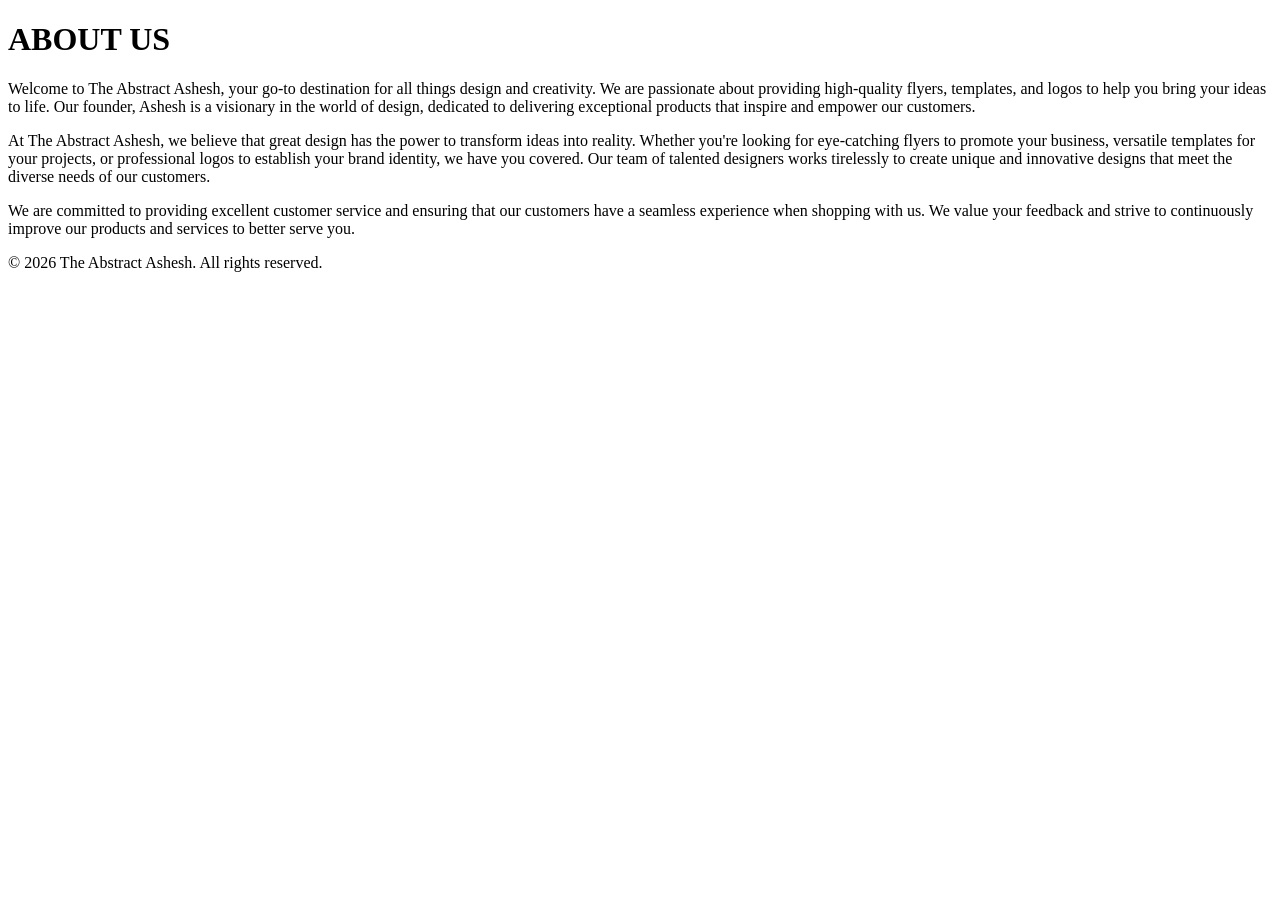
<file: about.html>
<!DOCTYPE html>
<html lang="en">
<head>
    <meta charset="UTF-8">
    <meta name="viewport" content="width=device-width, initial-scale=1.0">
    <title>ABOUT</title>
</head>
<body>
    <H1>ABOUT US</H1>
    <p>Welcome to The Abstract Ashesh, your go-to destination for all things design and creativity. We are passionate about providing high-quality flyers, templates, and logos to help you bring your ideas to life. Our founder, Ashesh is a visionary in the world of design, dedicated to delivering exceptional products that inspire and empower our customers.</p>
    <p>At The Abstract Ashesh, we believe that great design has the power to transform ideas into reality. Whether you're looking for eye-catching flyers to promote your business, versatile templates for your projects, or professional logos to establish your brand identity, we have you covered. Our team of talented designers works tirelessly to create unique and innovative designs that meet the diverse needs of our customers.</p>
    <p>We are committed to providing excellent customer service and ensuring that our customers have a seamless experience when shopping with us. We value your feedback and strive to continuously improve our products and services to better serve you.</p>
</body>
<footer>
    <p>&copy; 2026 The Abstract Ashesh. All rights reserved.</p>
</footer>
</html>
</file>
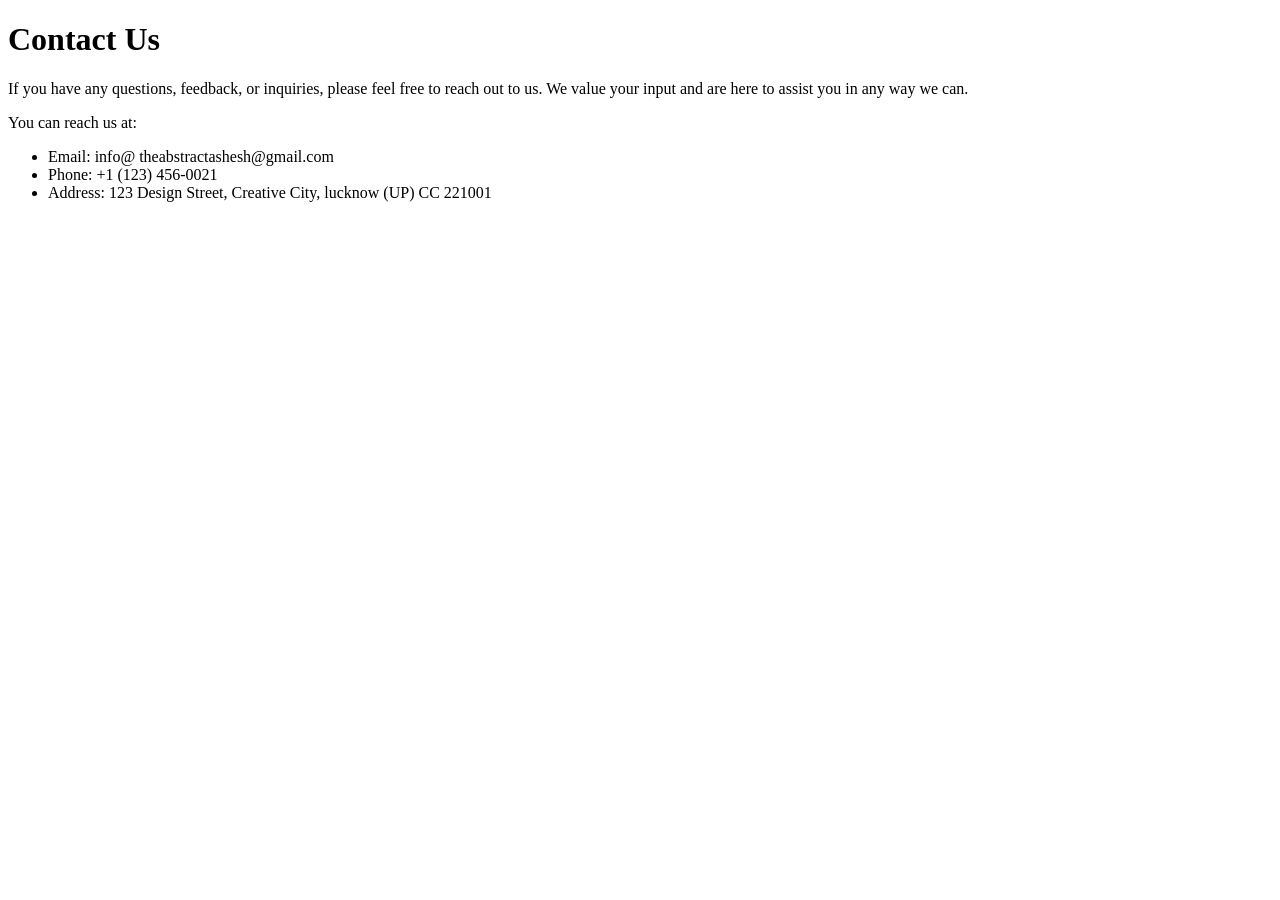
<file: contact.html>
<!DOCTYPE html>
<html lang="en">
<head>
    <meta charset="UTF-8">
    <meta name="viewport" content="width=device-width, initial-scale=1.0">
    <title>Contact</title>
</head>
<body>
    <h1>Contact Us</h1>
    <p>If you have any questions, feedback, or inquiries, please feel free to reach out to us. We value your input and are here to assist you in any way we can.</p>
    <p>You can reach us at:</p>
    <ul>
        <li>Email: info@ theabstractashesh@gmail.com</li>
        <li>Phone: +1 (123) 456-0021</li>
        <li>Address: 123 Design Street, Creative City, lucknow (UP) CC 221001</li>
    </ul>
</body>
</html>
</file>
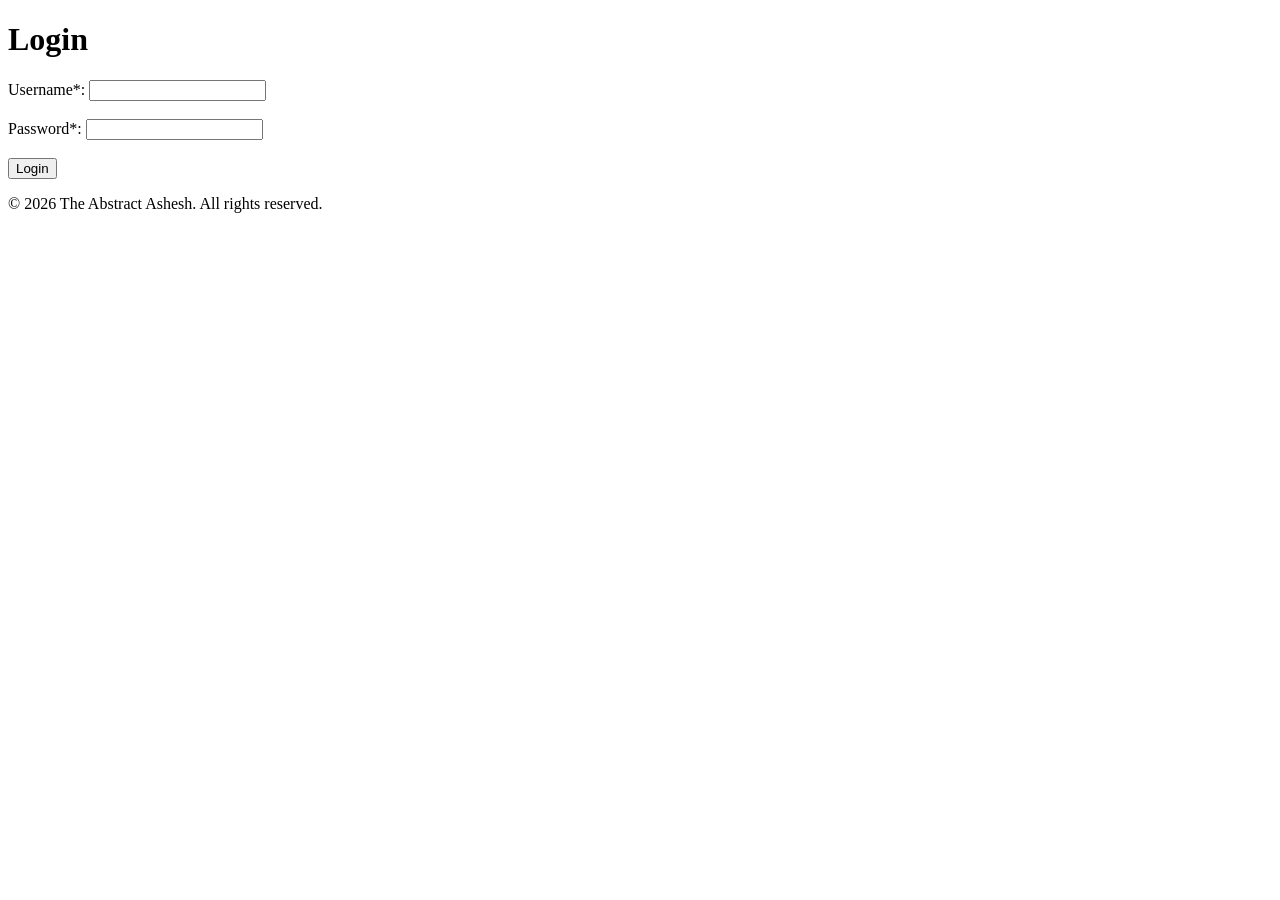
<file: login.html>
<!DOCTYPE html>
<html lang="en">
<head>
    <meta charset="UTF-8">
    <meta name="viewport" content="width=device-width, initial-scale=1.0">
    <title>Login</title>
</head>
<body>
    <h1>Login</h1>
    <form>
        <label for="username">Username*:</label>
        <input type="text" id="username" name="username" required>
        <br><br>
        <label for="password">Password*:</label>
        <input type="password" id="password" name="password" required>
        <br><br>
        <input type="submit" value="Login">
    </form>
</body>
<footer>
    <p>&copy; 2026 The Abstract Ashesh. All rights reserved.</p>
</footer>
</html>
</file>
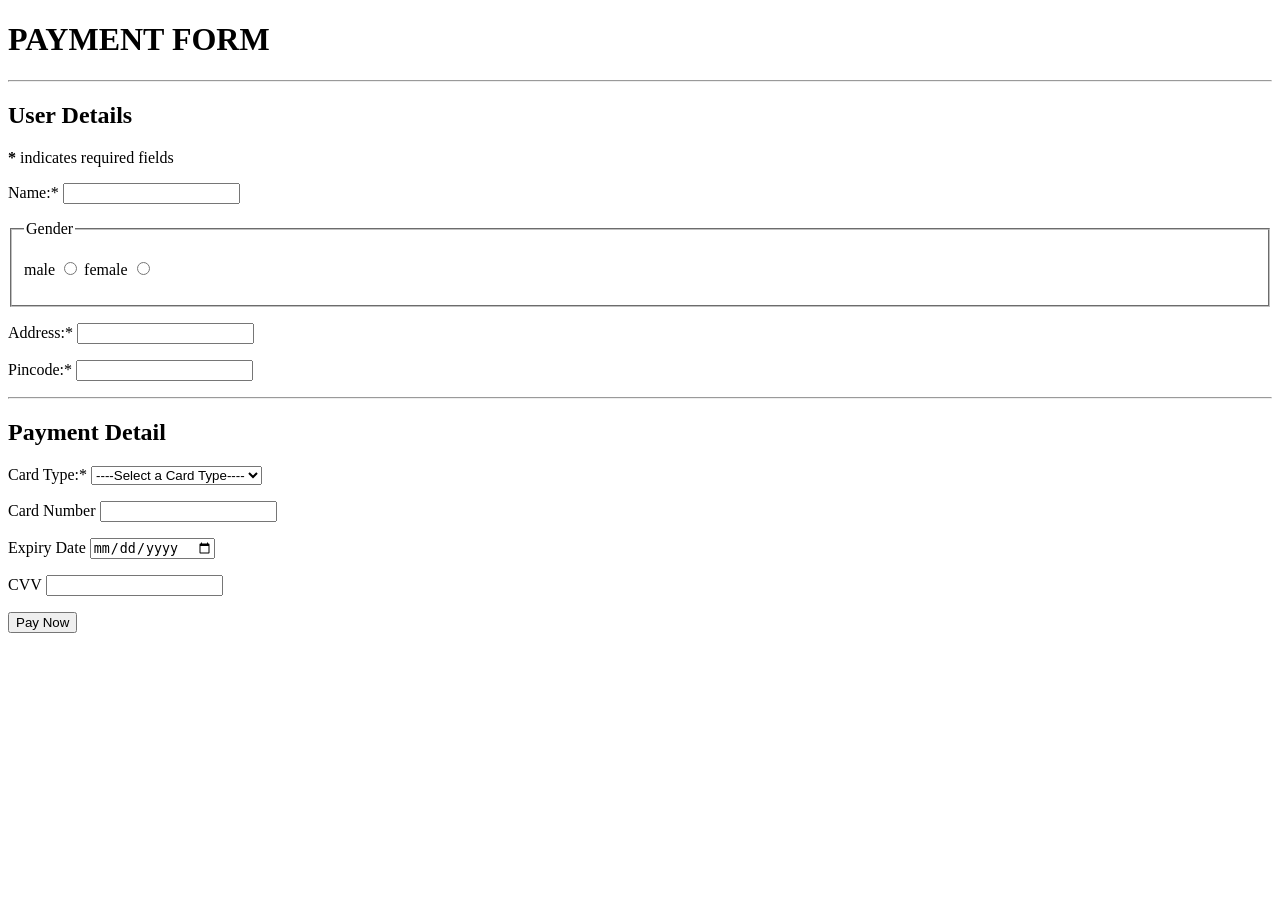
<file: paymentt.html>
<!DOCTYPE html>
<html lang="en">
<head>
    <meta charset="UTF-8">
    <meta name="viewport" content="width=device-width, initial-scale=1.0">
    <title>PAYMENT FORM</title>
</head>
<body>
    <form>
    <h1><b>PAYMENT FORM</b></h1>
    <hr>
    <h2>User Details</h2>
    <p><b>*</b> indicates required fields</p>
    <p>Name:* <input type="text" name="name" required></p>
    <fieldset>
        <legend>Gender</legend>
        <p>
            male <input type="radio" name="gender" id="gender" required>
            female <input type="radio" name="gender" id="gender" required>
        </p>
    </fieldset>
    <p>Address:* <input type="text" name="address" required></p>
    <p>Pincode:* <input type="text" name="pincode" id="" required></p>
    <hr>
    <h2>Payment Detail</h2>
    <p>Card Type:* 
        <select name="card_type" id="card_type" required>
            <option value="">----Select a Card Type----</option>
            <option value="visa">Visa</option>    
            <option value="rupay">Rupay</option>    
            <option value="mastercard">Mastercard</option>  
        </select>
    </p>
    <p>
        Card Number <input type="number" name="number" id="number" required>
    </p>
    <p>
        Expiry Date <input type="date" name="date" id="date" required>
    </p>
    <p>
        CVV <input type="password" name="password" id="password" required>
    </p>
    <input type="submit" value="Pay Now">
    </form>





</body>
</html>
</file>
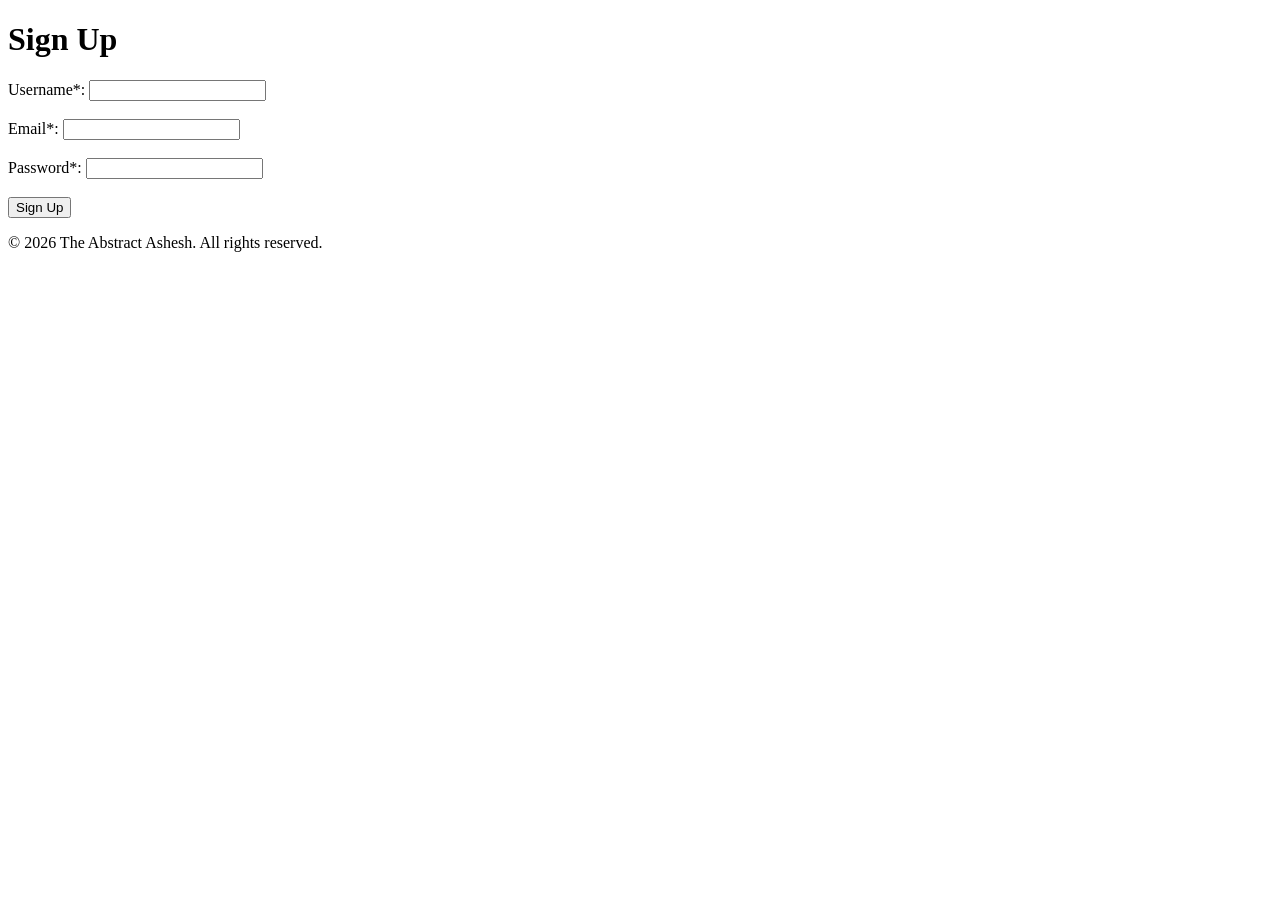
<file: signup.html>
<!DOCTYPE html>
<html lang="en">
<head>
    <meta charset="UTF-8">
    <meta name="viewport" content="width=device-width, initial-scale=1.0">
    <title>SignUp</title>
</head>
<body>
    <h1>Sign Up</h1>
    <form>
        <label for="username">Username*:</label>
        <input type="text" id="username" name="username" required>
        <br><br>
        <label for="email">Email*:</label>
        <input type="email" id="email" name="email" required>
        <br><br>
        <label for="password">Password*:</label>
        <input type="password" id="password" name="password" required>
        <br><br>
        <input type="submit" value="Sign Up">
    </form>
    
</body>
<footer>
    <p>&copy; 2026 The Abstract Ashesh. All rights reserved.</p>
</footer>
</html>
</file>
